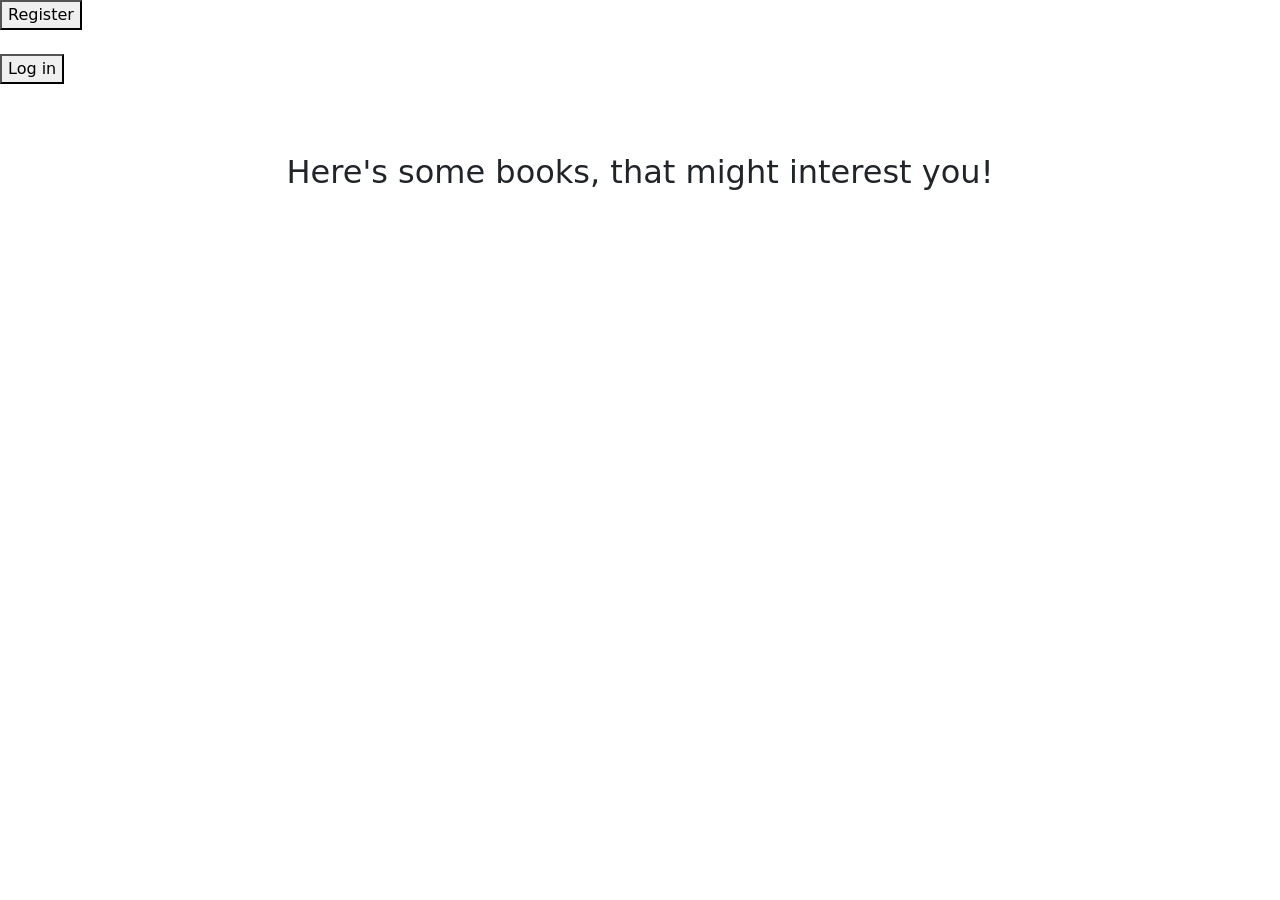
<file: src/main/resources/templates/index.html>
<!DOCTYPE html>
<html lang="en">
<head>
    <meta charset="UTF-8">
    <link href="https://cdn.jsdelivr.net/npm/bootstrap@5.3.3/dist/css/bootstrap.min.css" rel="stylesheet">
    <script src="https://cdn.jsdelivr.net/npm/bootstrap@5.3.3/dist/js/bootstrap.bundle.min.js"></script>

    <title>Bookshelf</title>
</head>
<body>

<div th:replace="~{fragments/topNavbar :: top-navbar}"></div>

<!--TODO temporary -->
<form th:action="@{/register}" method="get">
    <button type="submit">Register</button>
</form>
<br>
<!--TODO temporary-->
<form th:action="@{/login}" method="get">
    <button type="submit">Log in</button>
</form>

<!--TODO TEMPORARY-->
<p th:text="${userData} ?: ''"></p>

<br><br>
<p class="text-center fs-2">Here's some books, that might interest you!</p>
<br><br>

<div th:replace="~{fragments/bookCardsFragmentRest :: bookCards(${randomBooks})}"></div>

</body>
</html>
</file>
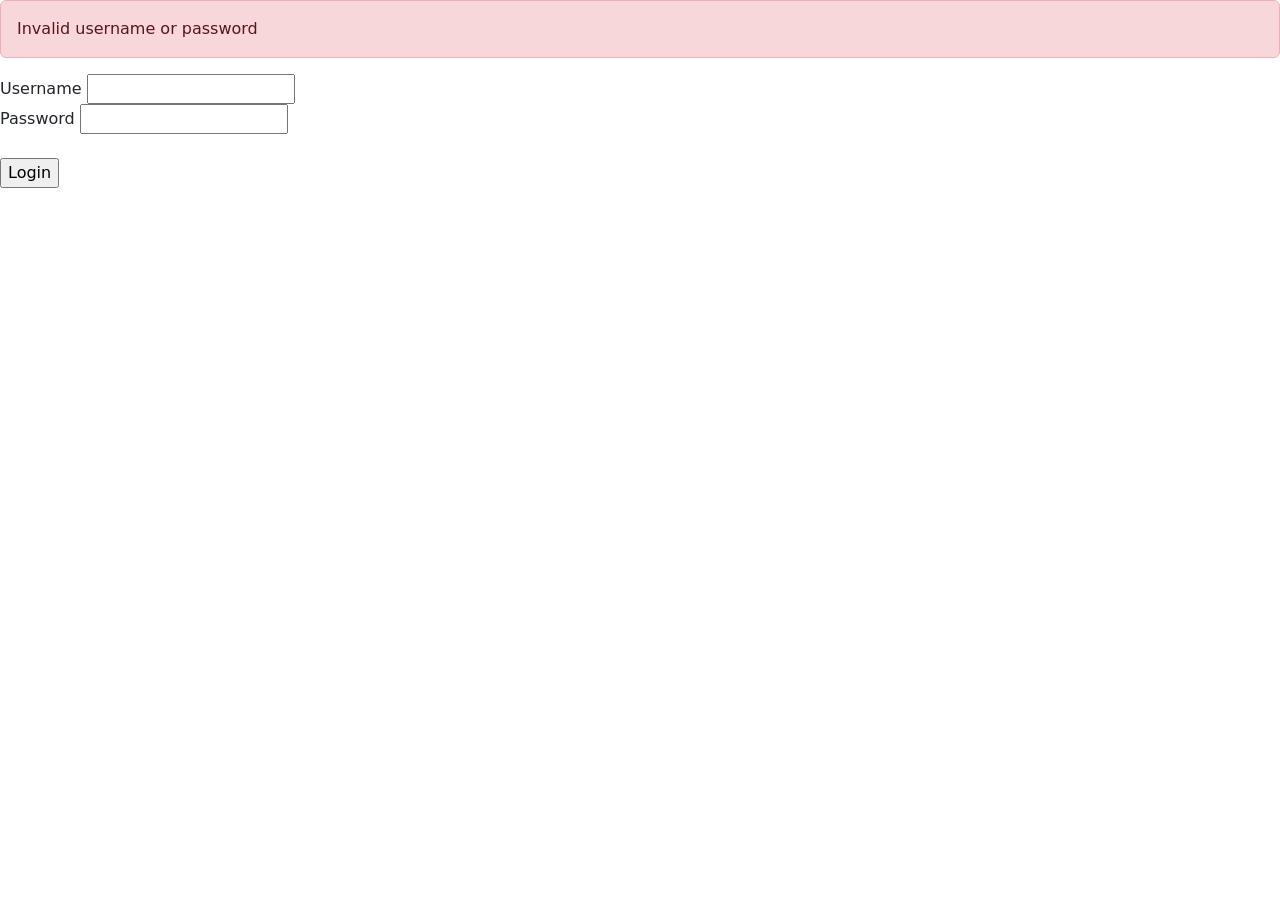
<file: src/main/resources/templates/login.html>
<!DOCTYPE html>
<html lang="en">
<head>
    <meta charset="UTF-8">
    <link href="https://cdn.jsdelivr.net/npm/bootstrap@5.3.3/dist/css/bootstrap.min.css" rel="stylesheet">
    <script src="https://cdn.jsdelivr.net/npm/bootstrap@5.3.3/dist/js/bootstrap.bundle.min.js"></script>

    <title>Title</title>
</head>
<body>

<div th:if="${param.error}" class="alert alert-danger">
    Invalid username or password
</div>

<form action="#" th:action="@{/login}" th:object="${loginUser}" method="post">
    <label>
        Username
        <input type="text"
               required
               minlength="5"
               maxlength="15"
               th:field="*{username}">
    </label>
    <br>
    <label>
        Password
        <input type="password"
               required
               minlength="8"
               maxlength="20"
               th:field="*{password}"/>
    </label>
    <br><br>
    <input type="submit" value="Login">

</form>
</body>
</html>
</file>
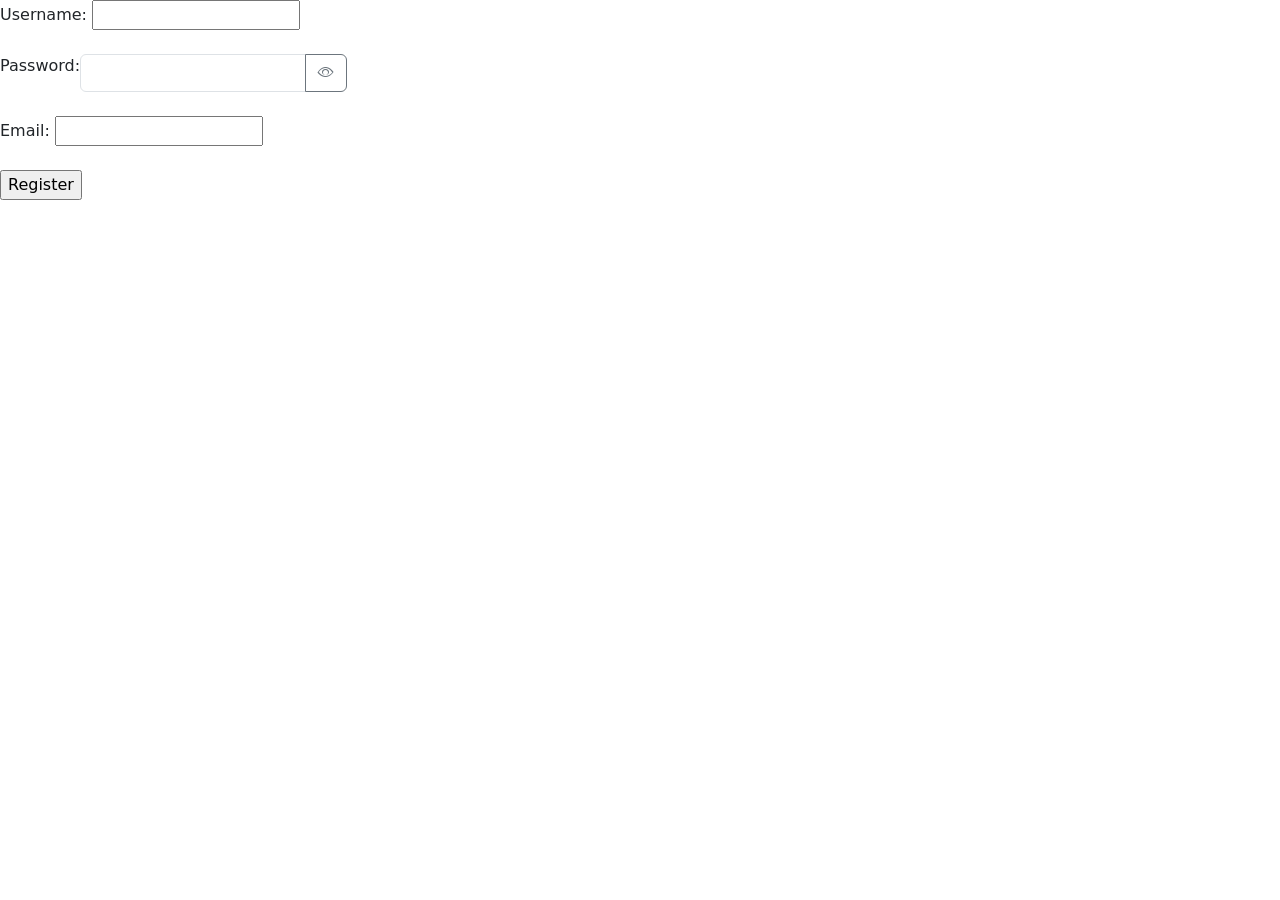
<file: src/main/resources/templates/register.html>
<!DOCTYPE html>
<html lang="en">
<head>
    <meta charset="UTF-8">
    <link href="https://cdn.jsdelivr.net/npm/bootstrap@5.3.3/dist/css/bootstrap.min.css" rel="stylesheet">
    <link href="https://cdn.jsdelivr.net/npm/bootstrap-icons@1.11.0/font/bootstrap-icons.css" rel="stylesheet">
    <script src="https://cdn.jsdelivr.net/npm/bootstrap@5.3.3/dist/js/bootstrap.bundle.min.js"></script>
    <title>Title</title>
</head>

<script>
    function togglePassword() {
        const passwordInput = document.getElementById('password')
        const toggleIcon = document.getElementById('toggleIcon')

        if (passwordInput.type === 'password') {
            passwordInput.type = 'text';
            toggleIcon.classList.remove('bi-eye');
            toggleIcon.classList.add('bi-eye-slash');
        } else {
            passwordInput.type = 'password';
            toggleIcon.classList.remove('bi-eye-slash');
            toggleIcon.classList.add('bi-eye')
        }
    }
</script>

<body>

<form action="#" th:action="@{/register}" th:object="${registerUser}" method="post">

    <label>
        Username:
        <input type="text"
               required
               minlength="5"
               maxlength="15"
               th:field="*{username}"/>
    </label>
    <br><br>
    <label>
        <div class="input-group">
            Password:
            <input type="password"
                   id="password"
                   required
                   minlength="8"
                   maxlength="20"
                   pattern="^(?=.*[a-z])(?=.*[A-Z])(?=.*\d)(?=.*[^A-Za-z\d]).{8,20}$"
                   title="Password must contain 8-20 characters, including lower and uppercase, number and special character"
                   th:field="*{password}"
                   class="form-control">
            <button type="button" class="btn btn-outline-secondary" onclick="togglePassword()">
                <i id="toggleIcon" class="bi bi-eye"></i>
            </button>
        </div>
    </label>

    <br><br>

    <label>
        Email:
        <input type="email"
               required
               maxlength="254"
               th:field="*{email}">
    </label>

    <br><br>

    <input type="submit" value="Register">

</form>
</body>
</html>
</file>
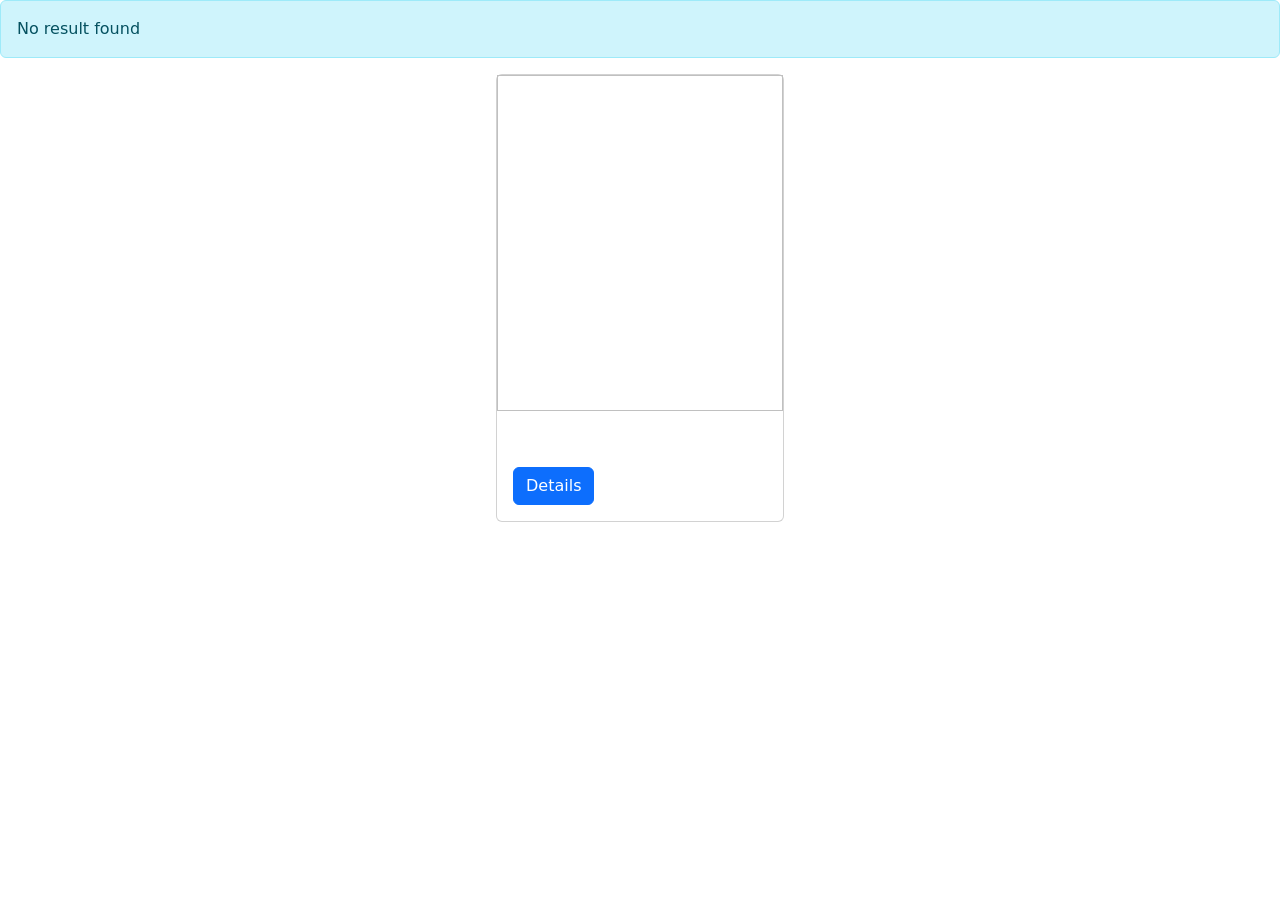
<file: src/main/resources/templates/fragments/bookCardsFragment.html>
<!DOCTYPE html>
<html lang="en">
<head>
    <meta charset="UTF-8">
    <meta name="viewport" content="width=device-width, initial-scale=1.0">
    <title>Search results</title>

    <link href="https://cdn.jsdelivr.net/npm/bootstrap@5.3.3/dist/css/bootstrap.min.css" rel="stylesheet">
</head>
<body>

<!--Fragment declaration -->
<div th:fragment="bookCards(books)">

    <!--    Display alert if there's no books data  -->
    <div th:if="${books == null or #lists.isEmpty(books)}"
         class="alert alert-info">No result found
    </div>

    <div class="d-flex flex-row flex-wrap gap-4 justify-content-center">

        <!--        Iterate through results     -->
        <div th:if="${books != null and !#lists.isEmpty(books)}"
             th:each="bookEntity : ${books}"
             class="card"
             style="width:18rem;">

            <!--            Display bookEntity covers-->
            <div style="height: 21rem; overflow: hidden">
                <img th:src="${bookEntity?.volumeInfo?.imageLinks?.smallThumbnail ?: 'static/images/bookCoverNotFound.png'}"
                     th:alt="${bookEntity?.volumeInfo?.title ?: 'Book cover'}"
                     class="card-imt-top img-fluid w-100 h-100"
                     style="object-fit: cover">
            </div>

            <!--            Display bookEntity data such as author, title and button leading to bookEntity details-->
            <div class="card-body d-flex flex-column">
                <h4 class=card-title
                    th:text="${bookEntity?.volumeInfo?.title ?: 'Unknown title'}">
                </h4>

                <p class="card-text text-muted"
                   th:if="${bookEntity?.volumeInfo?.authors != null and !#lists.isEmpty(bookEntity.volumeInfo?.authors)}"
                   th:text="${#strings.listJoin(bookEntity?.volumeInfo?.authors, ', ')}">
                </p>

                <p class="cards-text text-muted"
                   th:unless="${bookEntity.volumeInfo?.authors == null and #lists.isEmpty(bookEntity.volumeInfo.authors)}">
                </p>

                <!--                Send user to bookDetails page that display detailed information about given bookEntity       -->
                <form th:action="@{/books/details/{id}(id=${bookEntity?.id})}" method="get">
                    <button class="btn btn-primary mt-auto" type="submit">Details
                    </button>
                </form>
            </div>
        </div>
    </div>
</div>
<script src="https://cdn.jsdelivr.net/npm/bootstrap@5.3.3/dist/js/bootstrap.bundle.min.js"></script>
</body>
</html>
</file>
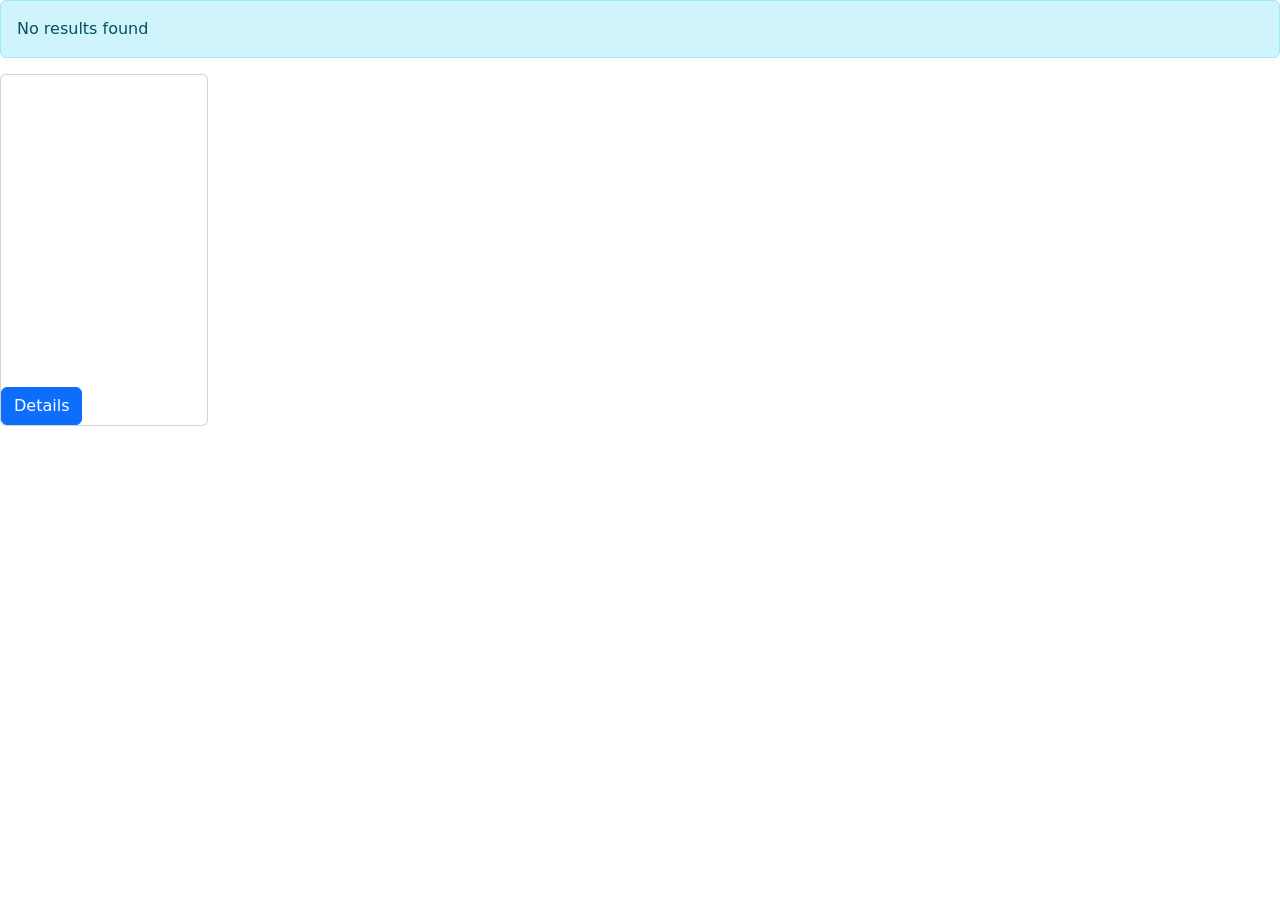
<file: src/main/resources/templates/fragments/bookCardsFragmentDatabase.html>
<!DOCTYPE html>
<html lang="en">
<head>
    <meta charset="UTF-8">
    <meta name="viewport" content="width=device-width, initial-scale=1.0">
    <title>Search results</title>

    <link href="https://cdn.jsdelivr.net/npm/bootstrap@5.3.3/dist/css/bootstrap.min.css" rel="stylesheet">
</head>
<body>

<!-- Fragment declaration -->
<div th:fragment="bookDashboardCards(books)">

    <!-- If the data is null, or empty, display alert -->
    <div th:if="${books == null or #lists.isEmpty(books)}"
         class="alert alert-info">No results found
    </div>

    <div class="d-flex flex-row flex-wrap gap-4">

        <!-- Iterate through books data -->
        <div th:if="${books != null and !#lists.isEmpty(books)}"
             th:each="book: ${books}"
             class="card"
             style="width: 13rem;">

            <!-- Display book cover. If the link will be corrupted, then display static png file  -->
            <div style="height: 16rem; overflow:hidden;">
                <img th:src="${book?.thumbnailUrl ?: 'static/images/bookCoverNotFound.png'}"
                     th:alt="${book?.title ?: 'Book Cover'}"
                     class="card-imt-top img-fluid w-100"
                     style="object-fit: cover">
            </div>

            <!-- Display basic info about book -->
            <div class="card-body d-flex flex-column">
                <h4 class="card-title" th:text="${book?.title ?: 'Unknown Title'}"></h4>
            </div>

            <p class="card-text text-muted"
               th:if="${book?.authors != null and !#lists.isEmpty(book?.authors)}"
               th:text="${#strings.listJoin(book?.authors, ', ')}"></p>


            <!--            // TODO ?-->
            <!--            <p class="cards-text text-muted"-->
            <!--               th:unless="${book?.authors == null and #lists.isEmpty(book?.authors)}"></p>-->

            <!-- Send user to book details fragment. -->
            <form th:action="@{/books/details/{id}(id=${book?.apiId})}" method="get">
                <button class="btn btn-primary mt-auto" type="submit">Details</button>
            </form>
        </div>
    </div>
</div>
<script src="https://cdn.jsdelivr.net/npm/bootstrap@5.3.3/dist/js/bootstrap.bundle.min.js"></script>
</body>
</html>
</file>
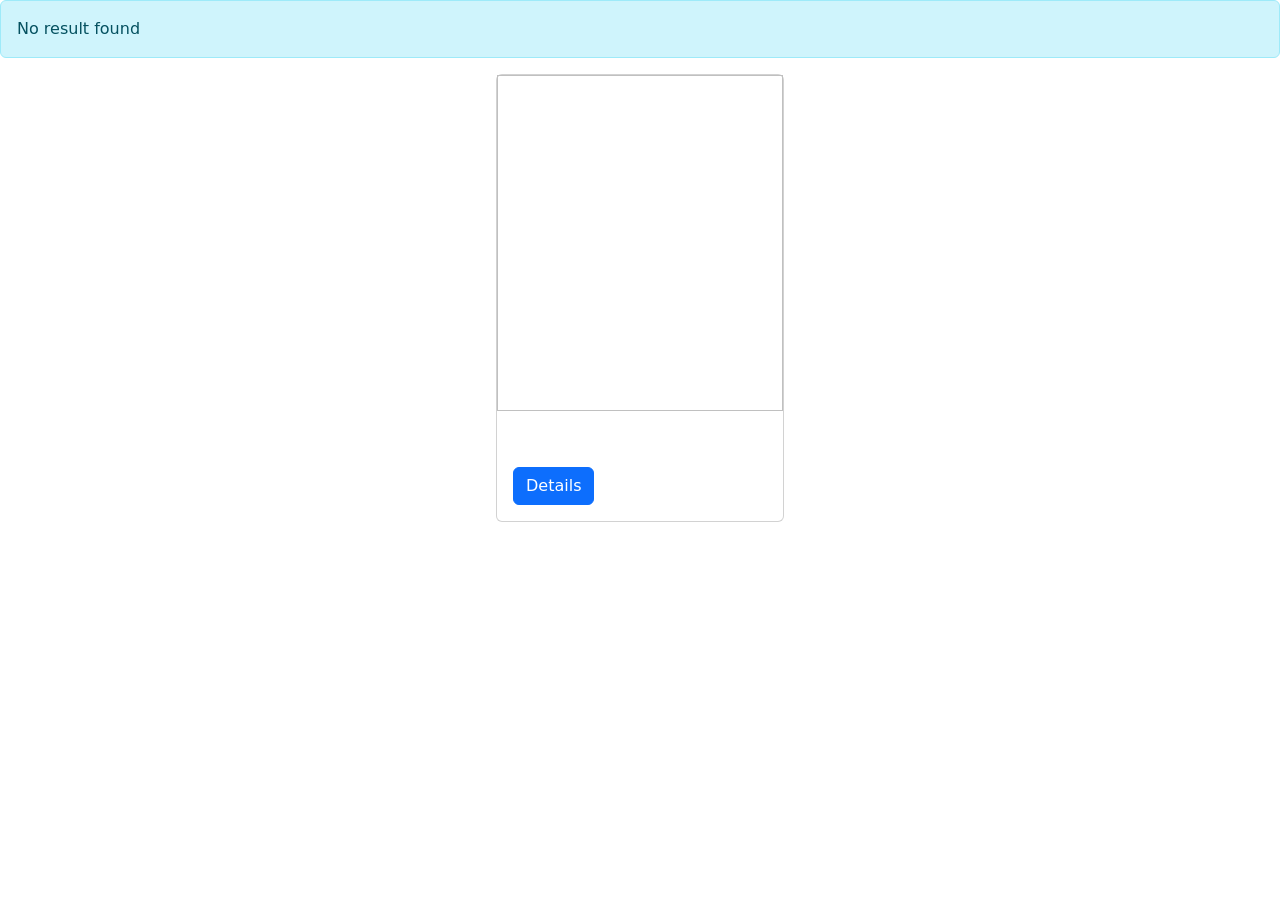
<file: src/main/resources/templates/fragments/bookCardsFragmentRest.html>
<!DOCTYPE html>
<html lang="en">
<head>
    <meta charset="UTF-8">
    <meta name="viewport" content="width=device-width, initial-scale=1.0">
    <title>Search results</title>

    <link href="https://cdn.jsdelivr.net/npm/bootstrap@5.3.3/dist/css/bootstrap.min.css" rel="stylesheet">
</head>
<body>

<!-- Fragment declaration -->
<div th:fragment="bookCards(books)">

    <!--    Display alert if there's no books data  -->
    <div th:if="${books == null or #lists.isEmpty(books)}"
         class="alert alert-info">No result found
    </div>

    <div class="d-flex flex-row flex-wrap gap-4 justify-content-center">

        <!--        Iterate through results     -->
        <div th:if="${books != null and !#lists.isEmpty(books)}"
             th:each="bookEntity : ${books}"
             class="card"
             style="width:18rem;">

            <!--            Display bookEntity covers-->
            <div style="height: 21rem; overflow: hidden">
                <img th:src="${bookEntity?.volumeInfo?.imageLinks?.smallThumbnail ?: 'static/images/bookCoverNotFound.png'}"
                     th:alt="${bookEntity?.volumeInfo?.title ?: 'Book cover'}"
                     class="card-imt-top img-fluid w-100 h-100"
                     style="object-fit: cover">
            </div>

            <!--            Display bookEntity data such as author, title and button leading to bookEntity details-->
            <div class="card-body d-flex flex-column">
                <h4 class=card-title
                    th:text="${bookEntity?.volumeInfo?.title ?: 'Unknown title'}">
                </h4>

                <p class="card-text text-muted"
                   th:if="${bookEntity?.volumeInfo?.authors != null and !#lists.isEmpty(bookEntity.volumeInfo?.authors)}"
                   th:text="${#strings.listJoin(bookEntity?.volumeInfo?.authors, ', ')}">
                </p>

                <p class="cards-text text-muted"
                   th:unless="${bookEntity.volumeInfo?.authors == null and #lists.isEmpty(bookEntity.volumeInfo.authors)}">
                </p>

                <!--                Send user to bookDetails page that display detailed information about given bookEntity       -->
                <form th:action="@{/books/details/{id}(id=${bookEntity?.id})}" method="get">
                    <button class="btn btn-primary mt-auto" type="submit">Details
                    </button>
                </form>
            </div>
        </div>
    </div>
</div>
<script src="https://cdn.jsdelivr.net/npm/bootstrap@5.3.3/dist/js/bootstrap.bundle.min.js"></script>
</body>
</html>
</file>
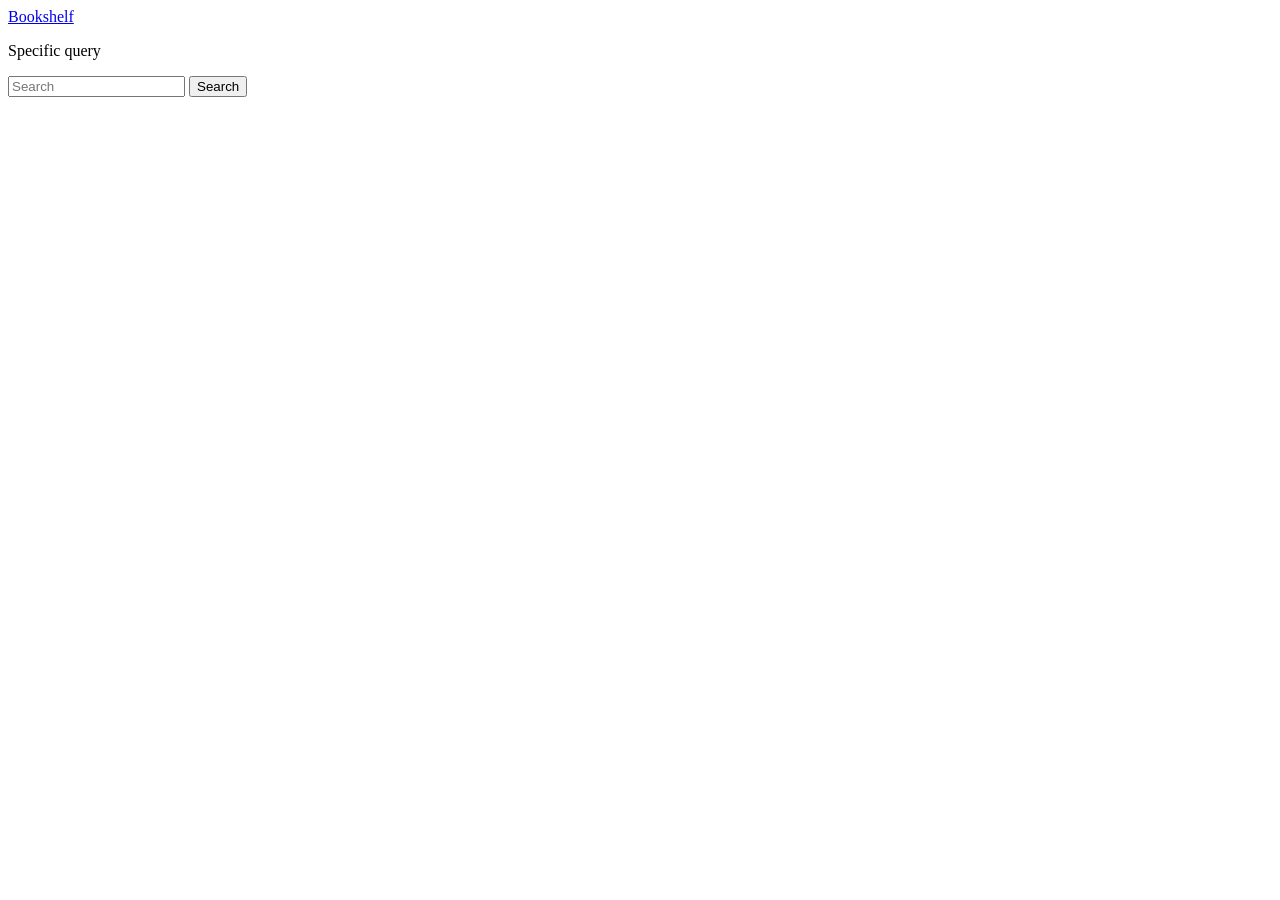
<file: src/main/resources/templates/fragments/topNavbar.html>
<!DOCTYPE html>
<html lang="en" xmlns:th="http://www.thymeleaf.org">
<head>
    <meta charset="UTF-8">
    <title>Title</title>
</head>
<body>
<header th:fragment="top-navbar">
    <nav class="navbar navbar-light bg-light ">
        <a class="navbar-brand ms-3 mt-1" href="#">Bookshelf</a>
        <div class="d-flex align-items-center">
            <p class=" mb-0 text-center me-3 mt-1">Specific query</p>

            <form class="d-flex" th:action="@{/books/search}" method="get">

                <input
                       th:field="${userTopNavbarQuery.q}"
                       class="form-control d-flex me-2 mt-1"
                       type="text"
                       placeholder="Search"
                       aria-label="Search"
                       required
                       pattern=".*\S+.*">
                <button class="btn btn-outline-success mt-1" type="submit">Search</button>
            </form>
        </div>
    </nav>
</header>
</body>
</html>
</file>
